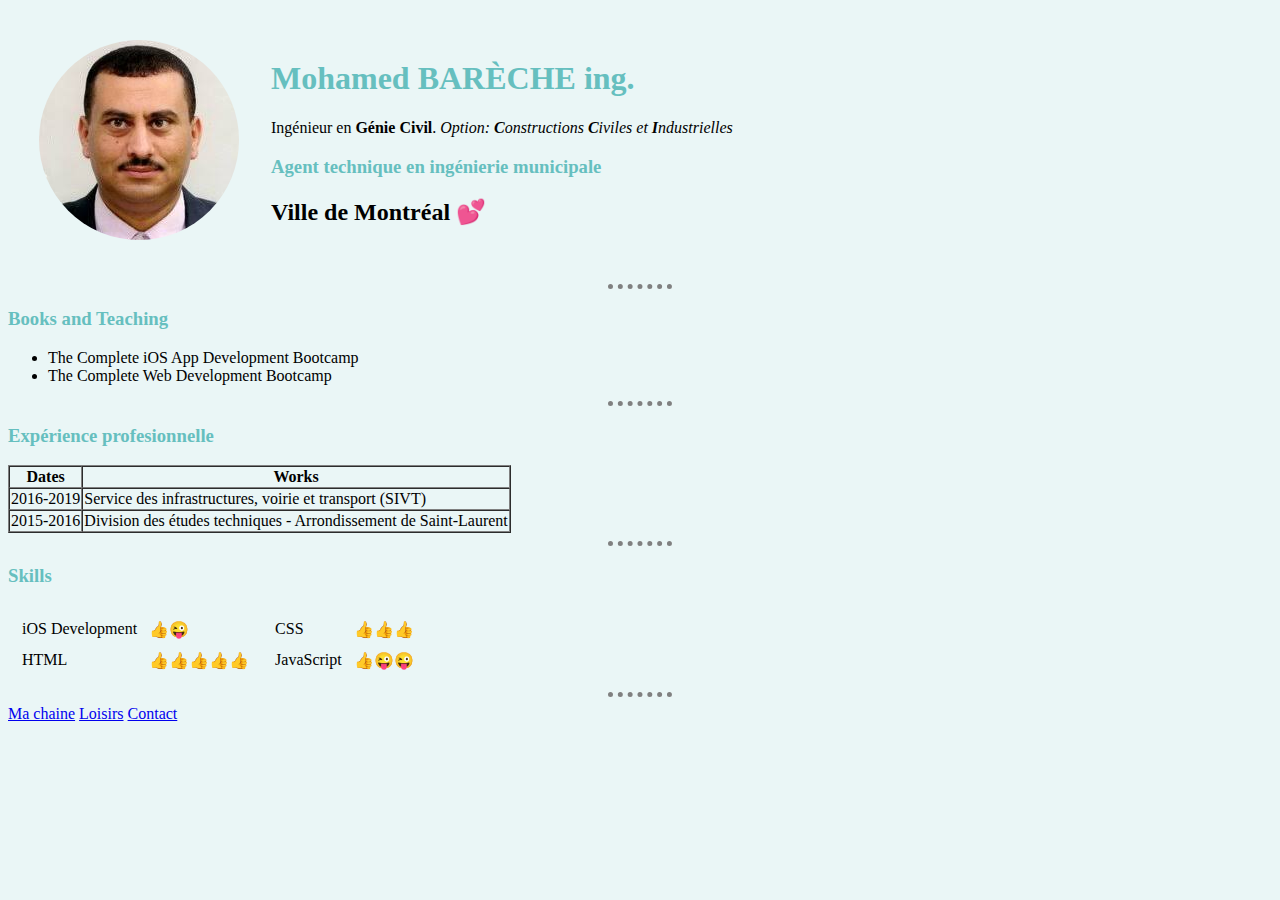
<file: index.html>
<!DOCTYPE html>
<html lang="fr">

<head>
    <meta charset="UTF-8">
    <meta name="viewport" content="width=device-width, initial-scale=1.0">
    <meta http-equiv="X-UA-Compatible" content="ie=edge">
    <title>👨 Mohamed's Personal Site</title>
    <link rel="stylesheet" href="css/style.css">
</head>

<body>
    <table cellspacing='30px'>
        <tr>
            <td>
                <img src="images/Mohamed1.jpg" alt="Mohamed BARÈCHE">
            </td>
            <td>
                <h1>Mohamed BARÈCHE ing.</h1>
                <p>Ingénieur en <strong>Génie Civil</strong>. <em>Option: <strong>C</strong>onstructions <strong>C</strong>iviles
                        et <strong>I</strong>ndustrielles</em></p>
                <h3>Agent technique en ingénierie municipale</h3>
                <h2>Ville de Montréal 💕</h2>
            </td>
        </tr>
    </table>

    <hr>

    <h3>Books and Teaching</h3>
    <ul>
        <li>The Complete iOS App Development Bootcamp</li>
        <li>The Complete Web Development Bootcamp</li>
    </ul>

    <hr>

    <h3>Expérience profesionnelle</h3>
    <table border='1' cellspacing='0'>
        <tr>
            <th>Dates</th>
            <th>Works</th>
        </tr>
        <tr>
            <td>2016-2019</td>
            <td>Service des infrastructures, voirie et transport (SIVT)</td>
        </tr>
        <tr>
            <td>2015-2016</td>
            <td>Division des études techniques - Arrondissement de Saint-Laurent</td>
        </tr>
    </table>

    <hr>

    <h3>Skills</h3>
    <table>
        <tr>
            <td>
                <table cellspacing='10'>
                    <tr>
                        <td>iOS Development</td>
                        <td>👍😜</td>
                    </tr>
                    <tr>
                        <td>HTML</td>
                        <td>👍👍👍👍👍</td>
                    </tr>
                </table>
            </td>
            <td>
                <table cellspacing='10'>
                    <tr>
                        <td>CSS</td>
                        <td>👍👍👍</td>
                    </tr>
                    <tr>
                        <td>JavaScript</td>
                        <td>👍😜😜</td>
                    </tr>
                </table>
            </td>
        </tr>
    </table>

    <hr>

    <a href="https://www.youtube.com/channel/UCcWRioFD3TpfUqkuoXhk7Ig" target="_blank">Ma chaine</a>
    <a href="loisirs.html" target="_blank">Loisirs</a>
    <a href="contact.html" target="_blank">Contact</a>









    <script src="js/script.js"></script>
</body>

</html>
</file>
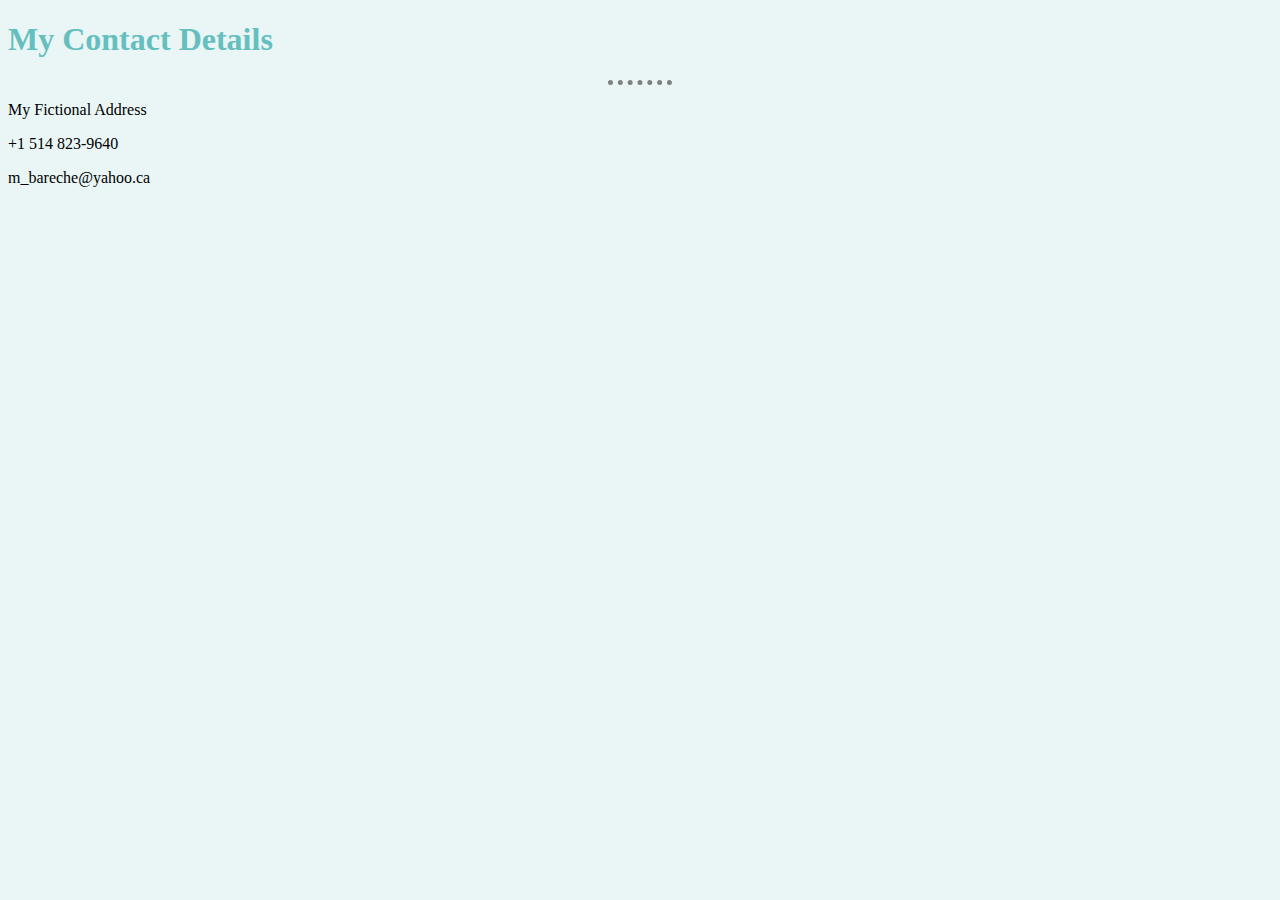
<file: contact.html>
<!DOCTYPE html>
<html lang="en">

<head>
    <meta charset="UTF-8">
    <meta name="viewport" content="width=device-width, initial-scale=1.0">
    <meta http-equiv="X-UA-Compatible" content="ie=edge">
    <title>Contact Me</title>
    <link rel="stylesheet" href="css/style.css">
</head>

<body>
    <h1>My Contact Details</h1>
    <hr>
    <p>My Fictional Address</p>
    <p>+1 514 823-9640</p>
    <p>m_bareche@yahoo.ca</p>
</body>

</html>
</file>
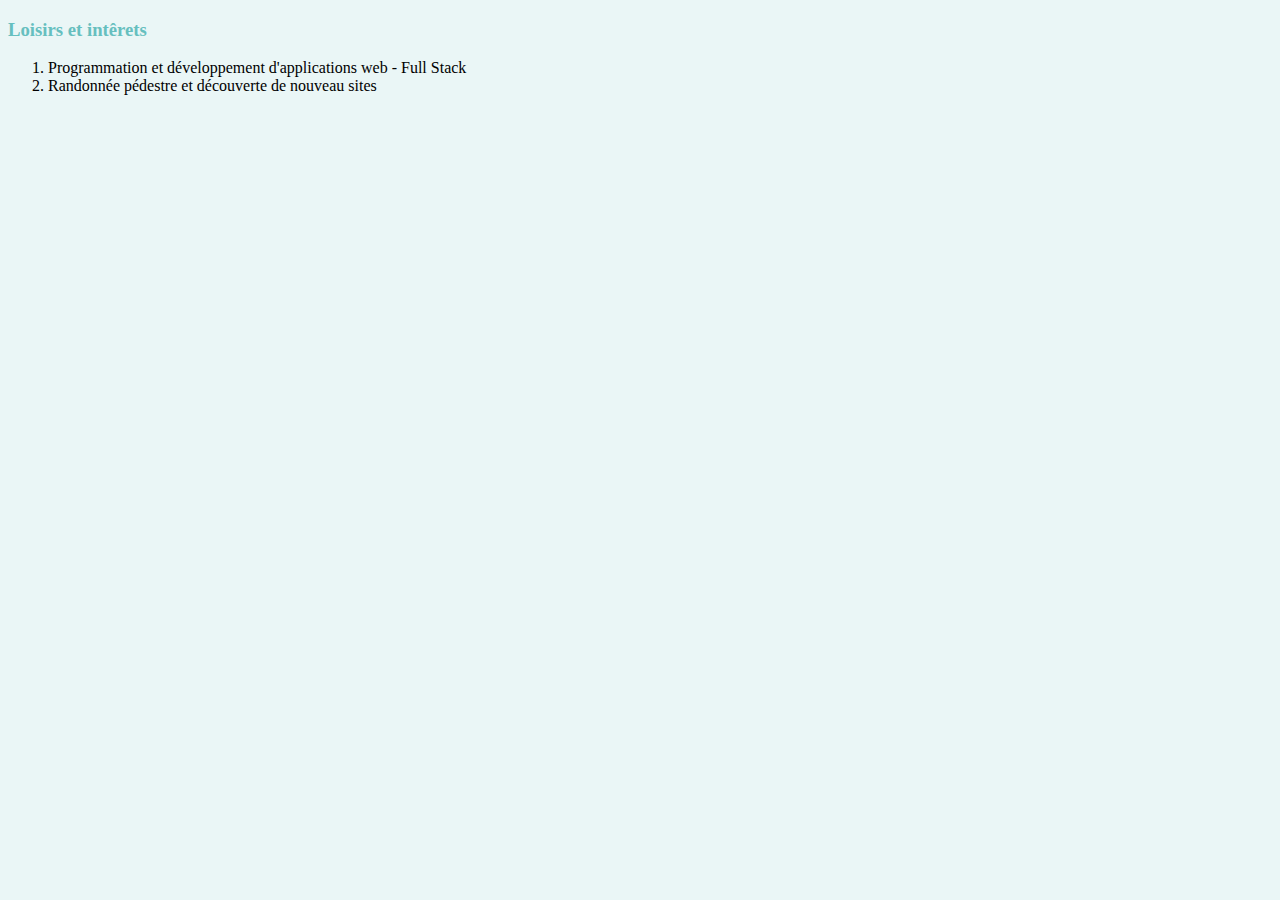
<file: loisirs.html>
<!DOCTYPE html>
<html lang="en">

<head>
    <meta charset="UTF-8">
    <meta name="viewport" content="width=device-width, initial-scale=1.0">
    <meta http-equiv="X-UA-Compatible" content="ie=edge">
    <title>Document</title>
    <link rel="stylesheet" href="css/style.css">
</head>

<body>
    <h3>Loisirs et intêrets</h3>
    <ol>
        <li>Programmation et développement d'applications web - Full Stack</li>
        <li>Randonnée pédestre et découverte de nouveau sites</li>
    </ol>
</body>

</html>
</file>
<file: css/style.css>
body {
    background-color: #EAF6F6;
}

hr {
    border-style: none;
    border-top-style: dotted;
    border-color: grey;
    border-width: 5px;
    width: 5%;
}

h1,
h3 {
    color: #66BFBF;
}

img {
    border-radius: 50%;
}
</file>
